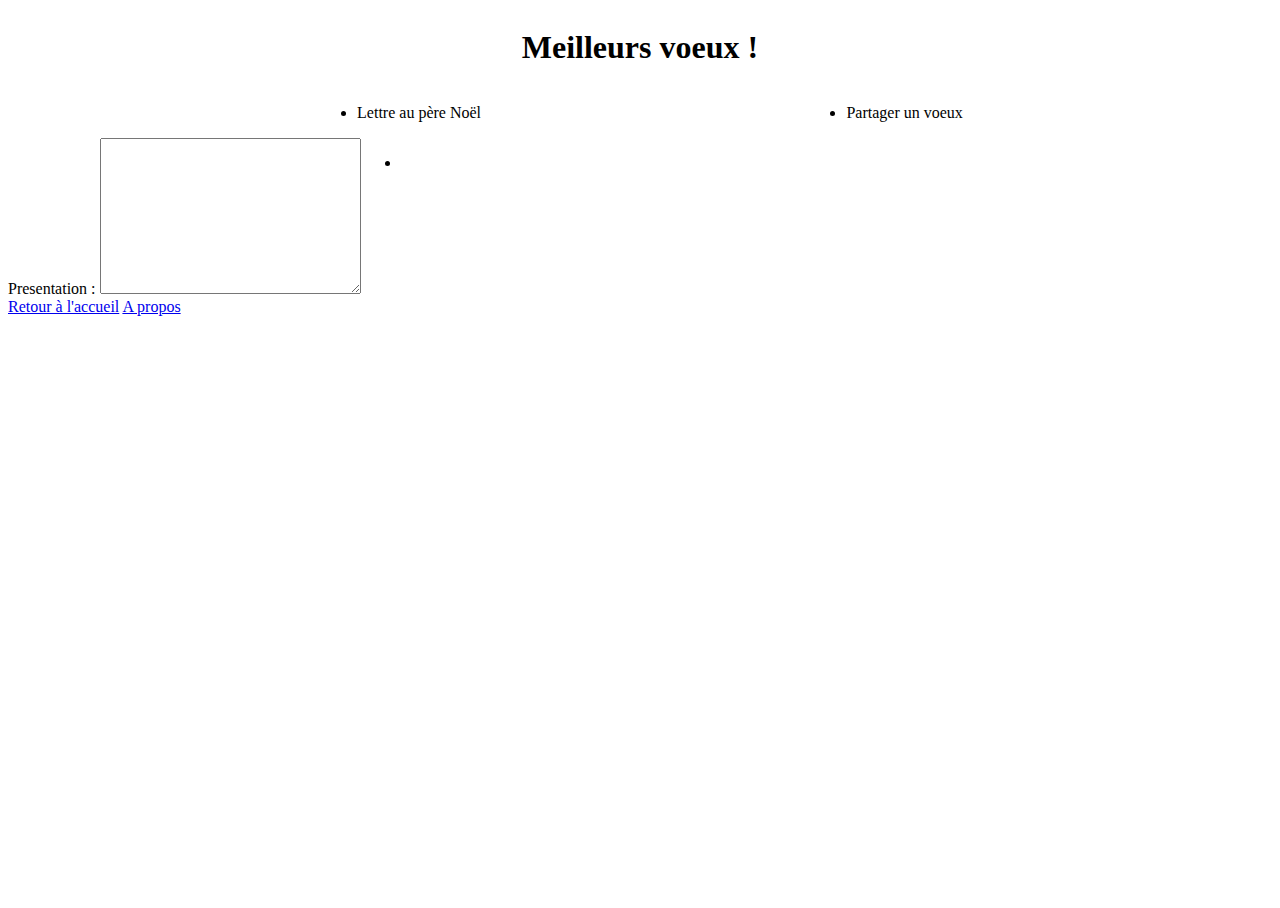
<file: Meilleurs_voeux/index.html>
<!DOCTYPE html>
<html lang="fr" dir="ltr">
  <head>
    <meta charset="utf-8">
    <title>Meilleurs Voeux 2.0</title>
    <link rel="stylesheet" href="css/style.css">
  </head>
  <body>
      <header>
     
        <div class="Title">
          <h1>Meilleurs voeux !</h1>
        </div>
          <ul class="nav_list">
            <li class="pere_noel">Lettre au père Noël</li>
            <li class="partage">Partager un voeux</li>
          </ul>
        <!--<img src="unknow" alt="image décorative" class="deco"-->    
      </header>
      
      <div class="content">
        <div class="presentation_site">
          <label>Presentation :</label>
          <textarea name="presentation" id="presentation" cols="30" rows="10"></textarea>
        </div>
        <div class="zone_voeux">
          <ul class="liste_voeux">
            <li></li>
          </ul>
        </div>
      </div>
      <footer>
        <!--bouton cliquable pour retourner à l'accueil du site-->
        <a href="/Meilleurs_voeux/index.php" class="footer_link return"><!--icone du bouton--></i>Retour à l'accueil</a>
        <!--liens en cas de problèmes, et à propos-->
        <a href="/Meilleurs_voeux/index.php" class="link_footer"><!--icone à propos--></i>A propos</a>
      </footer>
  </body>
</html>
</file>
<file: Meilleurs_voeux/css/style.css>
html, body {
  border: 0px;
  padding: 0px;
  height: 100%;
}

.Title {
  text-align: center
}


header {
  width: 80%;
  margin-left: 10%;
  display: flex;
  flex-direction: column;
  justify-content: center;
}

.nav_list{
  display: flex;
  flex-direction: row;
  justify-content: space-around;
}

.content {
  display: flex;
  flex-direction: row;
}
</file>
